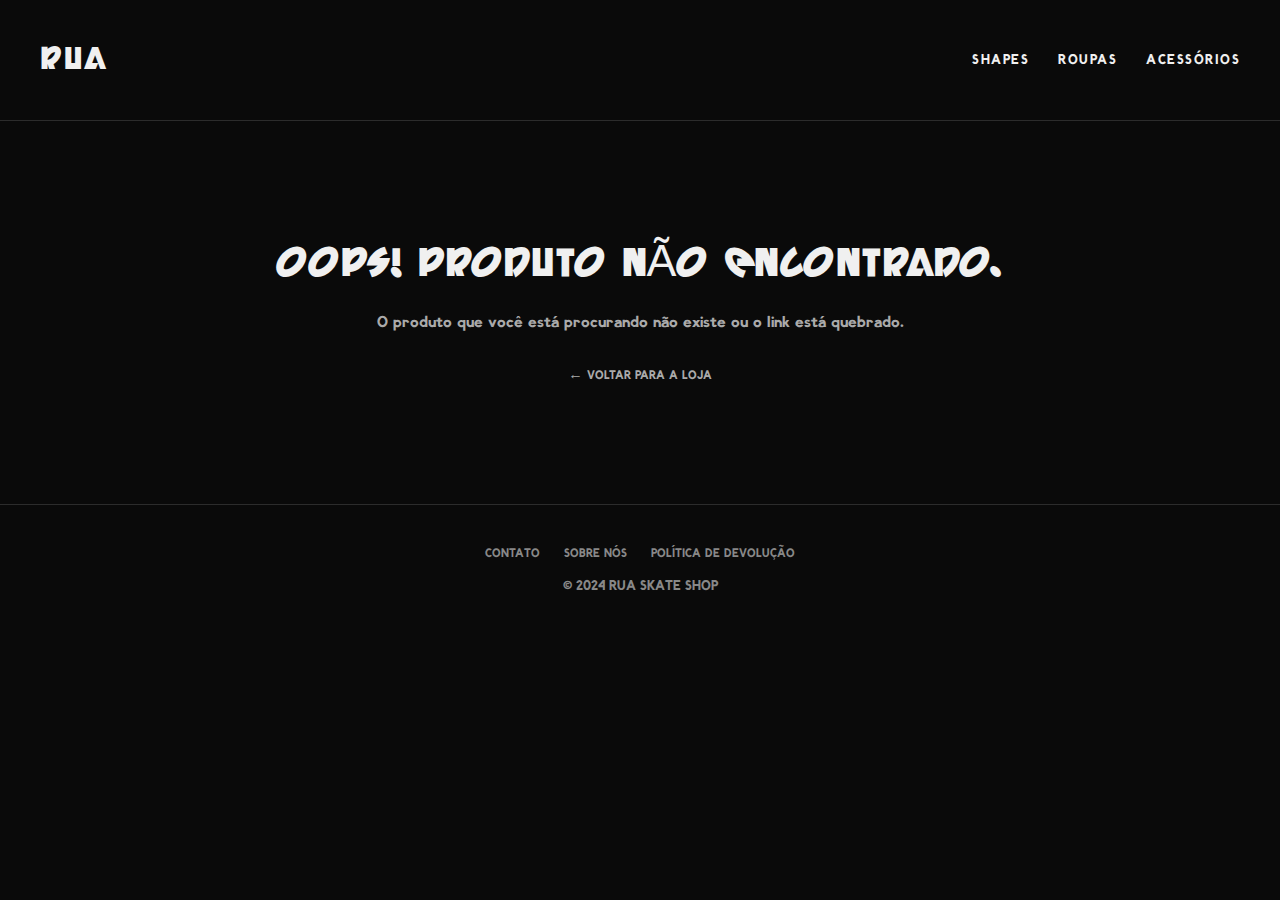
<file: produto.html>
<!DOCTYPE html>
<html lang="pt-br">
<head>
    <meta charset="UTF-8">
    <meta name="viewport" content="width=device-width, initial-scale=1.0">
    <!-- O título também será preenchido dinamicamente -->
    <title>Carregando Produto... - Rua Skate Shop</title>
    
    <link rel="icon" href="image.png" type="image/png">
    <link rel="stylesheet" href="style.css">
    <link rel="stylesheet" href="produto.css"> 
</head>
<body>

    <header class="main-header">
        <h1 class="logo">RUA</h1>
        <nav class="main-nav">
            <a href="index.html#shapes">SHAPES</a>
            <a href="index.html#roupas">ROUPAS</a>
            <a href="index.html#acessorios">ACESSÓRIOS</a>
        </nav>
        <div class="mobile-menu-icon">
            <div class="bar1"></div>
            <div class="bar2"></div>
            <div class="bar3"></div>
        </div>
    </header>

    <main>
        <div class="product-page-container">
            
            <div class="product-image-gallery">
                <!-- A imagem será inserida aqui pelo JS -->
                <img id="product-image" src="" alt="Imagem do produto">
            </div>

            <div class="product-details">
                <!-- Os detalhes serão inseridos aqui -->
                <h1 id="product-title" class="product-title"></h1>
                <p id="product-price" class="product-price"></p>
                <p id="product-description" class="product-description"></p>
                
                <button class="btn-buy">Comprar Agora</button>

                <a href="index.html" class="back-link">← Voltar para a loja</a>
            </div>

        </div>
    </main>

    <footer class="main-footer">
        <div class="footer-links">
            <a href="#">Contato</a>
            <a href="#">Sobre Nós</a>
            <a href="#">Política de Devolução</a>
        </div>
        <p>© 2024 Rua Skate Shop</p>
    </footer>

    <!-- SCRIPT PRINCIPAL PARA MENU E OUTROS -->
    <script src="script.js"></script>
    <!-- NOSSO "BANCO DE DADOS" -->
    <script src="produtos.js"></script>
    <!-- SCRIPT QUE FAZ A MÁGICA DE PREENCHER A PÁGINA -->
    <script src="pagina-produto.js"></script> 
</body>
</html>
</file>
<file: style.css>
/* style.css ORIGINAL - SEM BACKGROUND TEXTURIZADO */

/* --- REGISTRO DAS FONTES --- */
@font-face {
    font-family: 'Berzulis Guze';
    src: url('Berzulis-GUZE-Regular.ttf') format('truetype');
    font-weight: normal;
    font-style: normal;
}

@font-face {
    font-family: 'Solitus';
    src: url('Solitus.ttf') format('truetype');
    font-weight: normal;
    font-style: normal;
}

/* --- DEFINIÇÃO DE VARIÁVEIS E ESTILOS GLOBAIS --- */
:root {
    --primary-color: #e63946;
    --dark-bg: #0a0a0a;
    --light-bg: #1a1a1a;
    --text-color: #f0f0f0;
    --text-secondary: #aaa;
    --border-color: #2c2c2c;
    --display-font: 'Berzulis Guze', sans-serif;
    --body-font: 'Solitus', sans-serif;
}

html {
    scroll-behavior: smooth;
}

body {
    font-family: var(--body-font);
    margin: 0;
    background-color: var(--dark-bg);
    color: var(--text-color);
    text-transform: uppercase;
}

/* --- HEADER E NAVEGAÇÃO --- */
.main-header {
    display: flex;
    justify-content: space-between;
    align-items: center;
    padding: 15px 40px;
    background-color: transparent;
    border-bottom: 1px solid var(--border-color);
    position: sticky;
    top: 0;
    z-index: 1000;
    transition: background-color 0.4s ease;
}

.main-header.scrolled {
    background-color: var(--primary-color);
    border-bottom: 1px solid var(--primary-color);
}

.logo {
    font-family: var(--display-font);
    font-size: 2.2em;
    font-weight: normal;
    color: var(--text-color);
    letter-spacing: 2px;
    transition: text-shadow 0.3s ease;
}

.logo:hover {
    text-shadow: 0 0 10px rgba(0,0,0,0.5);
}

.main-nav a {
    font-family: var(--body-font);
    color: var(--text-color);
    text-decoration: none;
    margin-left: 25px;
    font-size: 1em;
    font-weight: normal;
    letter-spacing: 1.5px;
    transition: color 0.3s, opacity 0.3s;
}

.main-nav a:hover {
    color: var(--primary-color);
}

.main-header.scrolled .main-nav a:hover {
    color: var(--text-color);
    opacity: 0.7;
}

/* --- SEÇÕES PRINCIPAIS --- */
.hero-section {
    position: relative;
    display: flex;
    justify-content: center;
    align-items: center;
    text-align: center;
    height: 80vh;
    overflow: hidden;
}

.hero-section::after {
    content: '';
    position: absolute;
    top: 0;
    left: 0;
    width: 100%;
    height: 100%;
    z-index: 0;
    background: linear-gradient(
        180deg,
        rgba(10, 10, 10, 0.4) 0%,
        transparent 30%,
        transparent 60%,
        var(--dark-bg) 100%
    );
}

#hero-video {
    position: absolute;
    top: 50%;
    left: 50%;
    transform: translate(-50%, -50%);
    min-width: 100%;
    min-height: 100%;
    width: auto;
    height: auto;
    z-index: -1;
}

.hero-content {
    position: relative;
    z-index: 1;
    padding: 0 20px;
}

.hero-title { font-family: var(--display-font); font-size: clamp(2.5rem, 5vw, 4rem); font-weight: normal; margin: 0 0 10px; }
.hero-subtitle { font-size: 1.2rem; color: var(--text-secondary); }

.btn-primary {
    font-family: var(--body-font);
    display: inline-block;
    padding: 12px 30px;
    background-color: var(--primary-color);
    color: #fff;
    text-decoration: none;
    font-weight: bold;
    margin-top: 20px;
    border: 2px solid var(--primary-color);
    transition: background-color 0.3s, color 0.3s, transform 0.3s;
}

.btn-primary:hover {
    background-color: transparent;
    color: var(--primary-color);
    transform: translateY(-3px);
}

.products-section, .team-section, .newsletter-section { text-align: center; padding: 60px 40px; }
.newsletter-section { background-color: var(--light-bg); padding-top: 80px; padding-bottom: 80px;}

h2 {
    font-family: var(--body-font);
    font-size: 1.8em;
    padding-bottom: 10px;
    display: inline-block;
    margin-bottom: 40px;
}

.product-grid { display: grid; grid-template-columns: repeat(auto-fit, minmax(380px, 1fr)); gap: 40px; text-align: center; }

/* SEÇÃO DOS CARDS DE PRODUTO */
.product-card {
    background-color: var(--light-bg);
    overflow: hidden;
    opacity: 0;
    transform: translateY(30px);
    transition: opacity 0.6s ease-out, transform 0.6s ease-out, border-color 0.4s ease, background-color 0.4s ease, color 0.4s ease;
    border: 2px solid var(--border-color);
    padding: 20px;
    cursor: pointer;
}

.product-card:hover {
    background-color: transparent;
    border-color: var(--primary-color);
    color: var(--primary-color);
}

.product-card:hover p {
    color: var(--primary-color);
}

.product-card.visible { opacity: 1; transform: translateY(0); }
.product-card img { max-width: 100%; height: auto; transition: transform 0.4s ease; }
.product-card:hover img { transform: scale(1.05); }
.product-card h3 { font-family: var(--body-font); font-size: 1.2em; margin: 20px 0 10px; }
.product-card p {
    font-family: var(--body-font);
    color: var(--text-secondary);
    font-size: 1.1em;
    font-weight: bold;
    margin: 0;
    transition: color 0.4s ease;
}

.team-grid { display: grid; grid-template-columns: repeat(auto-fit, minmax(250px, 1fr)); gap: 30px; justify-items: center; }
.team-member img { width: 200px; height: 200px; border-radius: 50%; object-fit: cover; border: 3px solid var(--border-color); margin-bottom: 15px; transition: border-color 0.4s ease; }
.team-member:hover img { border-color: var(--primary-color); }
.team-member h3 { font-family: var(--body-font); font-size: 1.3em; }

.newsletter-section p { font-family: var(--body-font); color: var(--text-secondary); margin-bottom: 30px; }
.newsletter-form { display: flex; justify-content: center; gap: 10px; flex-wrap: wrap; }
.newsletter-form input { font-family: var(--body-font); background-color: var(--dark-bg); border: 1px solid var(--border-color); color: var(--text-color); padding: 15px; width: 300px; font-size: 1em; text-transform: uppercase; transition: border-color 0.3s ease; }
.newsletter-form input:focus { outline: none; border-color: var(--primary-color); }
.newsletter-form button { font-family: var(--body-font); background-color: var(--primary-color); color: #fff; border: 2px solid var(--primary-color); padding: 15px 30px; cursor: pointer; font-size: 1em; font-weight: bold; text-transform: uppercase; transition: background-color 0.3s, color 0.3s; }
.newsletter-form button:hover { background-color: transparent; color: var(--primary-color); }

/* --- RODAPÉ --- */
.main-footer { text-align: center; padding: 40px; margin-top: 40px; border-top: 1px solid var(--border-color); color: #888; }
.footer-links { margin-bottom: 15px; }
.footer-links a { font-family: var(--body-font); font-size: 0.9em; color: #888; margin: 0 10px; text-decoration: none; transition: color 0.3s; }
.footer-links a:hover { color: var(--primary-color); }

/* --- MENU MOBILE E RESPONSIVIDADE --- */
.mobile-menu-icon { display: none; cursor: pointer; }
.bar1, .bar2, .bar3 { width: 25px; height: 3px; background-color: white; margin: 5px 0; transition: 0.4s; }
.change .bar1 { transform: rotate(-45deg) translate(-6px, 6px); }
.change .bar2 { opacity: 0; }
.change .bar3 { transform: rotate(45deg) translate(-6px, -8px); }
@media (max-width: 900px) { .product-grid { grid-template-columns: repeat(auto-fit, minmax(320px, 1fr)); } }
@media (max-width: 768px) {
    .main-nav { display: none; flex-direction: column; position: absolute; top: 68px; right: 0; width: 100%; background-color: var(--dark-bg); }
    .main-nav.active { display: flex; }
    .main-nav a { text-align: center; padding: 15px; margin-left: 0; border-bottom: 1px solid var(--border-color); }
    .mobile-menu-icon { display: block; }
}

/* --- ESTILO ADICIONAL PARA LINKS DE PRODUTO --- */
.product-card-link {
    text-decoration: none; /* Remove o sublinhado do link */
    color: inherit; /* Faz o link herdar a cor do texto do pai */
    display: block; /* Garante que o link ocupe o espaço do card */
}

#mural-section {
    padding-top: 80px; /* Mais espaço no topo */
}

/* A parede onde os stickers serão colados */
#sticker-mural {
    background-image: url('texture.jpg'); /* << USAREMOS SUA TEXTURA! */
    background-size: cover; /* Cobre toda a área */
    background-position: center;
    border: 2px solid var(--border-color);
    width: 100%;
    height: 60vh; /* Altura de 60% da tela */
    position: relative; /* ESSENCIAL para posicionar os stickers */
    cursor: crosshair; /* Muda o cursor para indicar que é uma área de interação */
    overflow: hidden; /* Garante que os stickers não saiam da área */
    margin-top: 20px;
}

/* O adesivo já colado na parede */
.placed-sticker {
    position: absolute; /* Posição absoluta DENTRO do mural */
    width: 100px; /* Tamanho do sticker */
    height: auto;
    user-select: none; /* Impede que o usuário arraste a imagem */
    box-shadow: 2px 2px 5px rgba(0,0,0,0.4);
    transition: transform 0.2s ease;
}

.placed-sticker:hover {
    transform: scale(1.1) rotate(5deg); /* Efeito legal ao passar o mouse */
    z-index: 10;
}


/* A área para escolher os stickers */
#sticker-palette {
    display: flex;
    align-items: center;
    justify-content: center;
    gap: 15px; /* Espaço entre os itens */
    margin-bottom: 20px;
    font-size: 1.1em;
}

/* Cada opção de sticker na paleta */
.sticker-option {
    width: 60px;
    height: 60px;
    object-fit: contain;
    background-color: var(--light-bg);
    border: 2px solid var(--border-color);
    padding: 5px;
    border-radius: 5px;
    cursor: pointer;
    transition: all 0.2s ease;
}

/* Estilo para quando um sticker for selecionado */
.sticker-option.selected {
    border-color: var(--primary-color);
    box-shadow: 0 0 10px var(--primary-color);
    transform: scale(1.1);
}
</file>
<file: produto.css>
/* --- ESTILOS DA PÁGINA DE PRODUTO --- */

.product-page-container {
    display: flex; /* Coloca a imagem e os detalhes lado a lado */
    max-width: 1200px;
    margin: 60px auto; /* Centraliza o container na página */
    padding: 20px;
    gap: 50px; /* Espaço entre a imagem e os detalhes */
    align-items: flex-start; /* Alinha os itens no topo */
}

/* --- Lado da Imagem --- */
.product-image-gallery {
    flex: 1; /* Faz a imagem ocupar o espaço disponível */
    max-width: 50%;
}

.product-image-gallery img {
    width: 100%;
    height: auto;
    border: 1px solid var(--border-color);
}

/* --- Lado dos Detalhes --- */
.product-details {
    flex: 1;
    max-width: 50%;
    display: flex;
    flex-direction: column;
}

.product-title {
    font-family: var(--display-font);
    font-size: 2.8em;
    margin-top: 0;
    margin-bottom: 10px;
    font-weight: normal;
    line-height: 1.1;
}

.product-price {
    font-family: var(--body-font);
    font-size: 1.8em;
    color: var(--primary-color);
    margin-bottom: 25px;
    font-weight: bold;
}

.product-description {
    font-family: var(--body-font);
    font-size: 1.1em;
    color: var(--text-secondary);
    line-height: 1.6;
    margin-bottom: 30px;
    text-transform: none; /* Deixa o texto da descrição normal, não maiúsculo */
}

.btn-buy {
    font-family: var(--body-font);
    background-color: var(--primary-color);
    color: #fff;
    border: 2px solid var(--primary-color);
    padding: 18px 30px;
    cursor: pointer;
    font-size: 1.2em;
    font-weight: bold;
    text-transform: uppercase;
    transition: background-color 0.3s, color 0.3s;
    width: 100%; /* Botão ocupa a largura toda */
    margin-bottom: 30px;
}

.btn-buy:hover {
    background-color: transparent;
    color: var(--primary-color);
}

.back-link {
    color: var(--text-secondary);
    text-decoration: none;
    font-size: 0.9em;
    transition: color 0.3s;
}

.back-link:hover {
    color: var(--primary-color);
}

/* --- AJUSTES PARA TELAS MENORES (MOBILE) --- */
@media (max-width: 768px) {
    .product-page-container {
        flex-direction: column; /* Coloca a imagem em cima dos detalhes */
        margin-top: 20px;
        gap: 30px;
    }

    .product-image-gallery,
    .product-details {
        max-width: 100%; /* Ocupam a largura total */
    }

    .product-title {
        font-size: 2.2em;
    }
}
</file>
